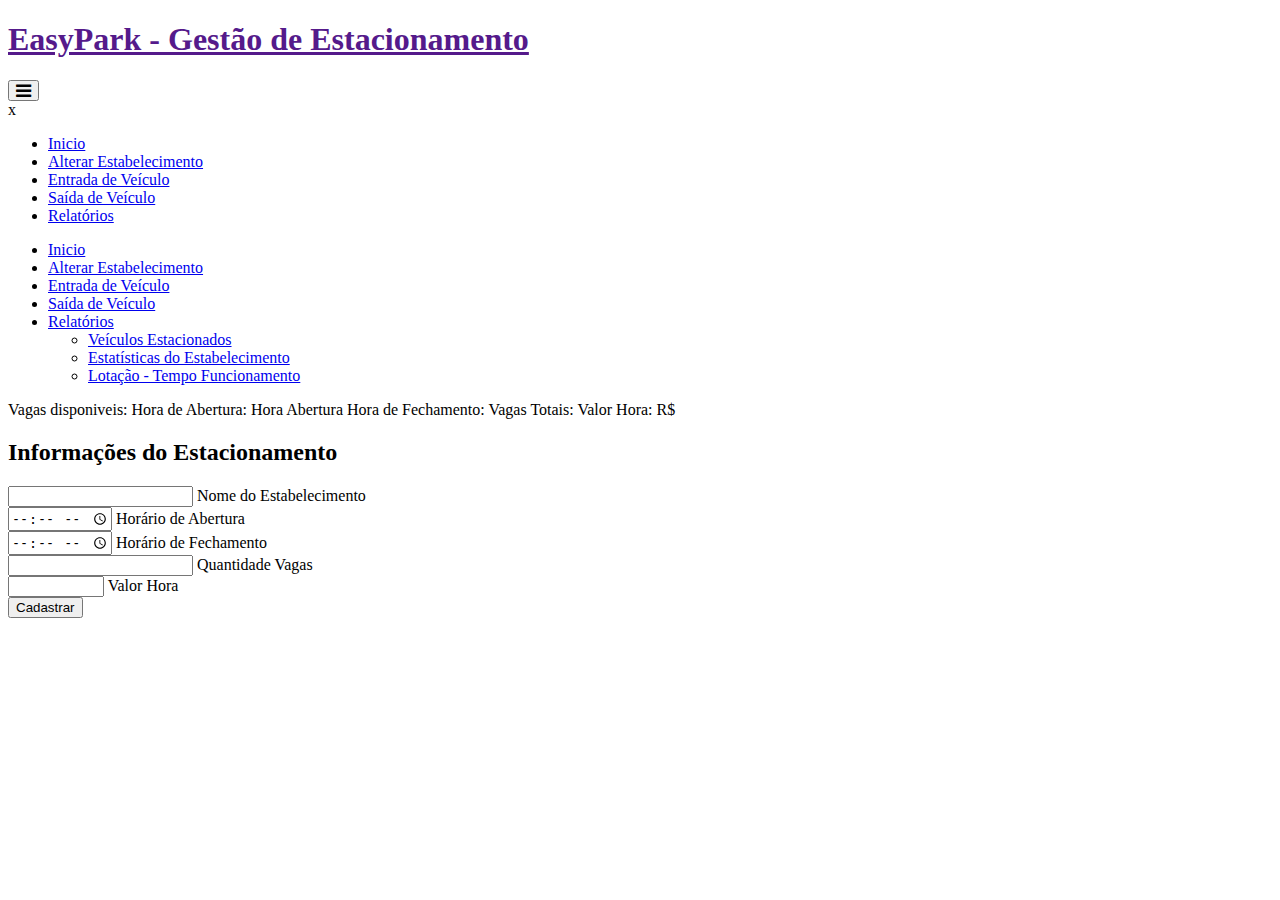
<file: src/main/resources/templates/cadastroEstabelecimento.html>
<!DOCTYPE html>
<html lang="pt-br" xmlns:th="http://www.thymeleaf.org" xmlns:layout="http://www.ultraq.net.nz/thymeleaf/layout">

<head>
    <meta charset="utf-8">
    <meta name="viewport" content="width=device-width, initial-scale=1">
    <title>EasyPark</title>
    <meta name="description" content="Sistema de Estacionamento - EasyPark">
    <meta name="Author" contents="Otávio Guimarães, Daniel Lyncon">
    <link rel="stylesheet" type="text/css" th:href="@{/css/style.css}" />
    <link href="https://fonts.googleapis.com/css?family=PT+Sans" rel="stylesheet">
    <link href="https://fonts.googleapis.com/css?family=Montserrat&display=swap" rel="stylesheet">
    <link rel="stylesheet" href="https://maxcdn.bootstrapcdn.com/font-awesome/4.5.0/css/font-awesome.min.css">
    <link rel="icon" href="../images/icon.png" />
</head>

<body>
    <div class="cabecalho">
        <a href="">
            <h1 class="logo">EasyPark - Gestão de Estacionamento</h1>
        </a>
        <button class="btn-menu">
			<i class="fa fa-bars fa-lg"></i>
		</button>
        <nav class="menu-mobile">
            <div class="container-close">
                <a class="btn-close">x</a>
            </div>
            <div class="menu-contents">
                <ul>
                    <li><a href="index" class="button">Inicio</a></li>
                    <li><a href="cadastroEstabelecimento" class="button">Alterar Estabelecimento</a></li>
                    <li><a href="entradaVeiculo" class="button">Entrada de Veículo</a></li>
                    <li><a href="saidaVeiculo" class="button">Saída de Veículo</a></li>
                    <li><a href="#">Relatórios</a></li>
                </ul>
            </div>
        </nav>
    </div>
    <div class="container">
        <div class="menu-desktop">
            <ul id="nav">
                <li><a href="index" class="button">Inicio</a></li>
                <li><a id="setInfoEstacionamento" href="cadastroEstabelecimento" class="button">Alterar Estabelecimento</a></li>
                <li id="v1" class="visivel"><a href="entradaVeiculo" class="button">Entrada de Veículo</a></li>
                <li id="v2" class="visivel"><a href="saidaVeiculo" class="button">Saída de Veículo</a></li>
                <li id="v3" class="visivel"><a href="#">Relatórios</a>
                    <ul>
                        <li id="v4" class="visivel"><a href="veiculosEstacionados">Veículos Estacionados</a></li>
                        <li id="v5" class="visivel"><a href="estatisticaDoEstabelecimento">Estatísticas do Estabelecimento</a></li>
                        <li id="v6" class="visivel"><a href="lotacaoTabela">Lotação - Tempo Funcionamento</a></li>
                    </ul>
                </li>
            </ul>
            <div id="divInfo" class="info-estacionamento">
                <span class="nomeEstabelecimento" id="nomeEstabelecimento" th:text="${nomeEstabelecimentoInfo}"></span>
                <span class="destaque">Vagas disponiveis: <span class="destaque" name="vagasDisponiveis" th:text="${vagasDisponiveis}"></span> </span>
                <span>Hora de Abertura: <span name="horaAberturaInfo" th:text="${horaAberturaInfo}">Hora Abertura</span></span>
                <span>Hora de Fechamento: <span name="horaFechamentoInfo" th:text="${horaFechamentoInfo}"></span> </span>
                <span>Vagas Totais: <span name="quantidadeVagasInfo" th:text="${quantidadeVagasInfo}"></span></span>
                <span>Valor Hora: R$ <span name="precoInfo" th:text="${precoInfo}"></span></span>
            </div>
        </div>

        <div class="blank-space"></div>
        <div class="aplicacao">

            <form method="post" th:object="${estacionamento}">
                <h2 class="titulo">Informações do Estacionamento</h2>
                <div class="group">
                    <input class="input-text" type="text" name="nomeEstabelecimento" th:field="*{nomeEstabelecimento}" required> <span class="highlight"></span> <span class="bar"></span> <label>Nome do Estabelecimento</label>
                </div>

                <div class="group">
                    <input class="input-text" type="time" name="horaAbertura" th:field="*{horaAbertura}" required> <span class="highlight"></span> <span class="bar"></span> <label>Horário de Abertura</label>
                </div>

                <div class="group">
                    <input class="input-text" type="time" name="horaFechamento" th:field="*{horaFechamento}" required> <span class="highlight"></span> <span class="bar"></span> <label>Horário
						de Fechamento</label>
                </div>

                <div class="group">
                    <input class="input-text" type="number" name="quantidadeVagas" th:field="*{quantidadeVagas}" required> <span class="highlight"></span> <span class="bar"></span> <label>Quantidade
						Vagas</label>
                </div>

                <div class="group">
                    <input class="input-text" type="number" min="0.1" max="1000.00" step="0.1" th:field="*{valorHora}" name="valorHora" required> <span class="highlight"></span> <span class="bar"></span> <label>Valor
						Hora</label>
                </div>

                <button type="submit" class="btn-form" value="cadastrar">Cadastrar</button>
            </form>
</body>
<script th:src="@{/javascript/main.js}"></script>
<script th:src="@{/javascript/main.js}"></script>
<script th:src="@{/javascript/main.js}"></script>
<script src="https://code.jquery.com/jquery-3.4.1.slim.js" integrity="sha256-BTlTdQO9/fascB1drekrDVkaKd9PkwBymMlHOiG+qLI=" crossorigin="anonymous"></script>
<script>
    $(".btn-menu").click(function() {
        $(".menu-mobile").show();
    })
    $(".btn-close").click(function() {
        $(".menu-mobile").hide();
    })
</script>
</body>

</html>
</file>
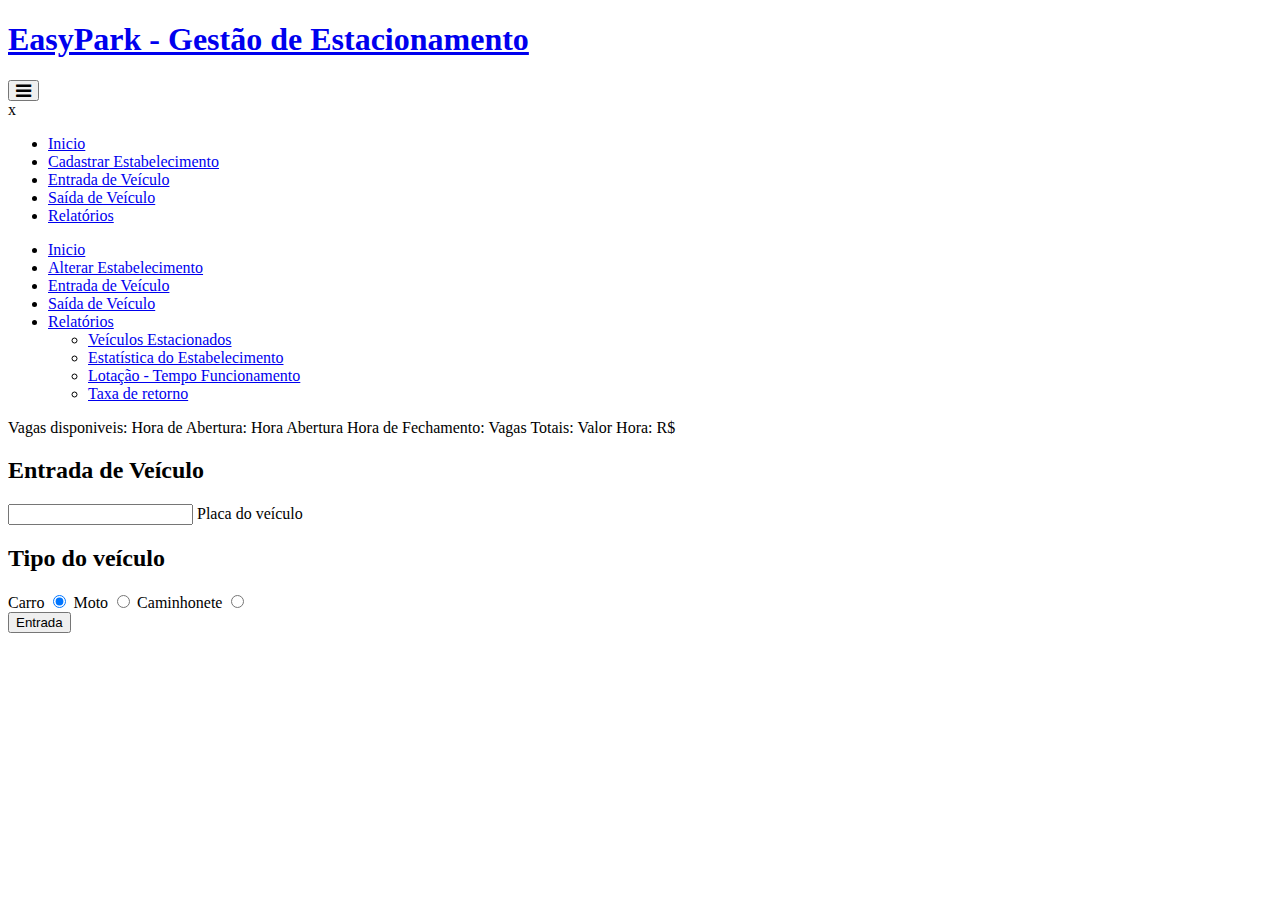
<file: src/main/resources/templates/entradaVeiculo.html>
<!DOCTYPE html>
<html lang="pt-br" xmlns:th="http://www.thymeleaf.org" xmlns:layout="http://www.ultraq.net.nz/thymeleaf/layout">

<head>
    <meta charset="utf-8">
    <meta name="viewport" content="width=device-width, initial-scale=1">
    <title>EasyPark</title>
    <meta name="description" content="Sistema de Estacionamento - EasyPark">
    <meta name="Author" contents="Otávio Guimarães, Daniel Lyncon">
    <link rel="stylesheet" type="text/css" th:href="@{/css/style.css}" />
    <link href="https://fonts.googleapis.com/css?family=PT+Sans" rel="stylesheet">
    <link href="https://fonts.googleapis.com/css?family=Montserrat&display=swap" rel="stylesheet">
    <link rel="stylesheet" href="https://maxcdn.bootstrapcdn.com/font-awesome/4.5.0/css/font-awesome.min.css">
    <link rel="icon" href="../images/icon.png" />
</head>

<body>
    <div class="cabecalho">
        <a href="index.html">
            <h1 class="logo">EasyPark - Gestão de Estacionamento</h1>
        </a>
        <button class="btn-menu">
			<i class="fa fa-bars fa-lg"></i>
		</button>
        <nav class="menu-mobile">
            <div class="container-close">
                <a class="btn-close">x</a>
            </div>
            <div class="menu-contents">
                <ul>
                    <li><a href="index" class="button">Inicio</a></li>
                    <li><a href="cadastroEstabelecimento" class="button">Cadastrar Estabelecimento</a></li>
                    <li><a href="entradaVeiculo" class="button">Entrada de Veículo</a></li>
                    <li><a href="saidaVeiculo" class="button">Saída de Veículo</a></li>
                    <li><a href="#">Relatórios</a></li>
                </ul>
            </div>
        </nav>
    </div>
    <div class="container">
        <div class="menu-desktop">
            <ul id="nav">
                <li><a href="index" class="button">Inicio</a></li>
                <li><a id="setInfoEstacionamento" href="cadastroEstabelecimento" class="button">Alterar Estabelecimento</a></li>
                <li><a href="entradaVeiculo" class="button">Entrada de Veículo</a></li>
                <li><a href="saidaVeiculo" class="button">Saída de Veículo</a></li>
                <li><a href="#">Relatórios</a>
                    <ul>
                        <li><a href="/veiculosEstacionados">Veículos Estacionados</a></li>
                        <li><a href="estatisticaDoEstabelecimento">Estatística do Estabelecimento</a></li>
                        <li id="v6" class="visivel"><a href="lotacaoTabela">Lotação - Tempo Funcionamento</a></li>
						<li><a href="taxaDeRetorno">Taxa de retorno</a></li>
                    </ul>
                </li>
            </ul>
            <div id="divInfo" class="info-estacionamento">
                <span class="nomeEstabelecimento" id="nomeEstabelecimento" th:text="${nomeEstabelecimentoInfo}"></span>
                <span class="destaque">Vagas disponiveis: <span class="destaque" name="vagasDisponiveis" th:text="${vagasDisponiveis}"></span> </span>
                <span>Hora de Abertura: <span name="horaAberturaInfo" th:text="${horaAberturaInfo}">Hora Abertura</span></span>
                <span>Hora de Fechamento: <span name="horaFechamentoInfo" th:text="${horaFechamentoInfo}"></span> </span>
                <span>Vagas Totais: <span name="quantidadeVagasInfo" th:text="${quantidadeVagasInfo}"></span></span>
                <span>Valor Hora: R$ <span name="precoInfo" th:text="${precoInfo}"></span></span>
            </div>
        </div>
        <div class="blank-space"></div>
        <div class="aplicacao">

            <form method="post" th:action="@{/entradaVeiculo}" th:object="${veiculo}">
                <h2 class="titulo">Entrada de Veículo</h2>

                <div class="group">
                    <input class="input-text" type="text" name="placa" th:field="*{placa}" required> <span class="highlight"></span> <span class="bar"></span> <label>Placa do veículo</label>
                </div>

                <div class="input-radios">

                    <h2 class="titulo">Tipo do veículo</h2>

                    <span>Carro</span>
                    <input class="input-radio" type="radio" name="tipoVeiculo" value="Carro" th:field="*{tipoVeiculo}" CHECKED>

                    <span>Moto</span>
                    <input type="radio" name="tipoVeiculo" value="Moto" th:field="*{tipoVeiculo}">

                    <span>Caminhonete</span>
                    <input type="radio" name="tipoVeiculo" value="Caminhonete" th:field="*{tipoVeiculo}">
                </div>

                <button type="submit" class="btn-form btn" value="entrada">Entrada</button>
            </form>
        </div>

    </div>
</body>

<script th:src="@{/javascript/main.js}"></script>
<script src="https://code.jquery.com/jquery-3.4.1.slim.js" integrity="sha256-BTlTdQO9/fascB1drekrDVkaKd9PkwBymMlHOiG+qLI=" crossorigin="anonymous"></script>
<script>
    $(".btn-menu").click(function() {
        $(".menu-mobile").show();
    })
    $(".btn-close").click(function() {
        $(".menu-mobile").hide();
    })
</script>
</body>

</html>
</file>
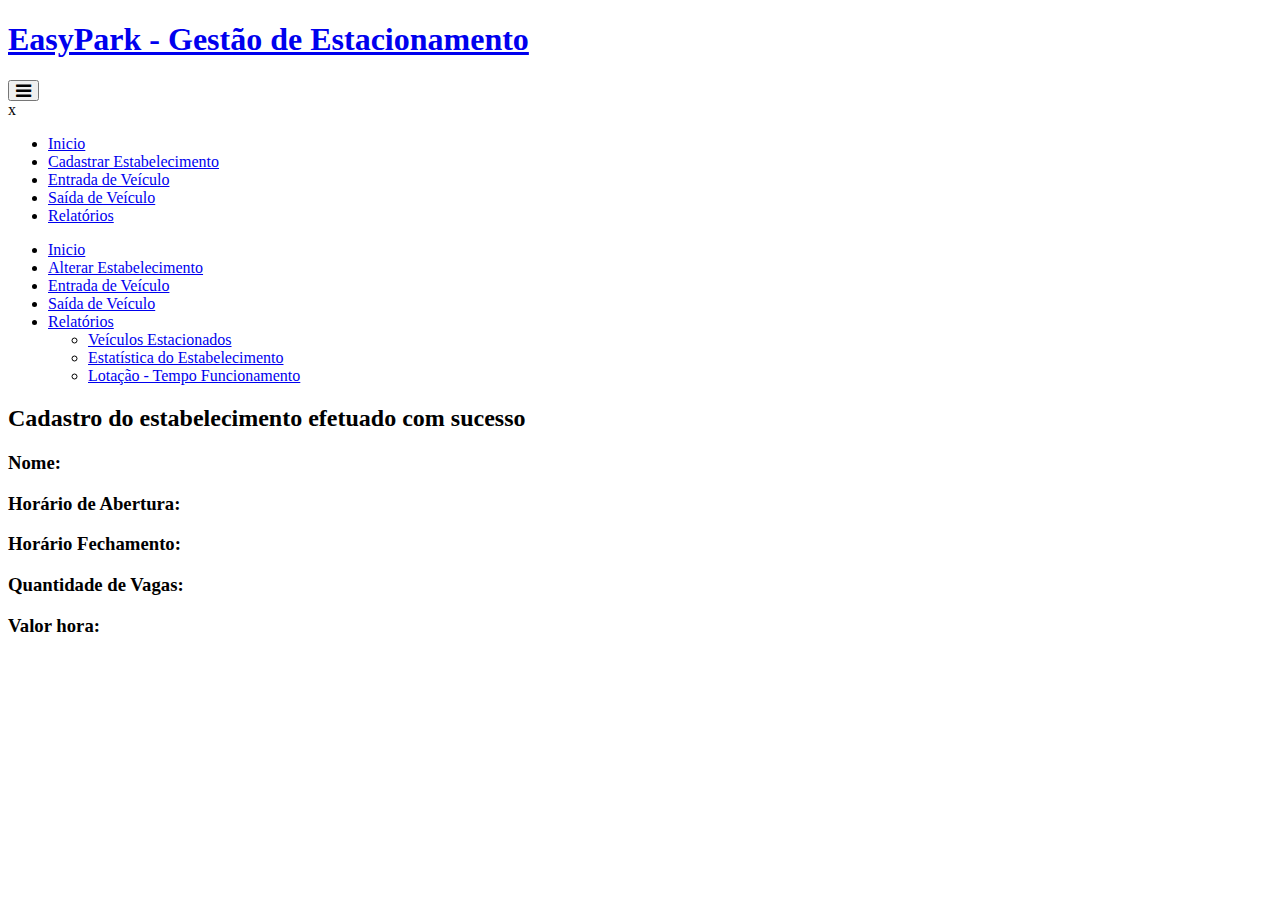
<file: src/main/resources/templates/infoEstabelecimentoCadastrado.html>
<!DOCTYPE html>
<html lang="pt-br" xmlns:th="http://www.thymeleaf.org" xmlns:layout="http://www.ultraq.net.nz/thymeleaf/layout">

<head>
    <meta charset="utf-8">
    <meta name="viewport" content="width=device-width, initial-scale=1">
    <title>EasyPark</title>
    <meta name="description" content="Sistema de Estacionamento - EasyPark">
    <meta name="Author" contents="Otávio Guimarães, Daniel Lyncon">
    <link href="https://fonts.googleapis.com/css?family=Montserrat&display=swap" rel="stylesheet">
    <link href="https://fonts.googleapis.com/css?family=PT+Sans" rel="stylesheet">
    <link rel="stylesheet" type="text/css" th:href="@{/css/style.css}" />
    <link rel="stylesheet" href="https://maxcdn.bootstrapcdn.com/font-awesome/4.5.0/css/font-awesome.min.css">
    <link rel="icon" href="../images/icon.png" />
</head>

<body>
    <div class="cabecalho">
        <a href="index.html">
            <h1 class="logo">EasyPark - Gestão de Estacionamento</h1>
        </a>
        <button class="btn-menu">
			<i class="fa fa-bars fa-lg"></i>
		</button>
        <nav class="menu-mobile">
            <div class="container-close">
                <a class="btn-close">x</a>
            </div>
            <div class="menu-contents">
                <ul>
                    <li><a href="index" class="button">Inicio</a></li>
                    <li><a href="cadastroEstabelecimento" class="button">Cadastrar
							Estabelecimento</a></li>
                    <li><a href="entradaVeiculo" class="button">Entrada de
							Veículo</a></li>
                    <li><a href="saidaVeiculo" class="button">Saída de Veículo</a></li>
                    <li><a href="#">Relatórios</a></li>
                </ul>
            </div>
        </nav>
    </div>
    <div class="container">
        <div class="menu-desktop">
            <ul id="nav">
                <li><a href="index" class="button">Inicio</a></li>
                <li><a id="setInfoEstacionamento" href="cadastroEstabelecimento" class="button">Alterar Estabelecimento</a></li>
                <li><a href="entradaVeiculo" class="button">Entrada de
						Veículo</a></li>
                <li><a href="saidaVeiculo" class="button">Saída de Veículo</a></li>
                <li><a href="#">Relatórios</a>
                    <ul>
                        <li><a href="/veiculosEstacionados">Veículos Estacionados</a></li>
                        <li><a href="estatisticaDoEstabelecimento">Estatística do Estabelecimento</a></li>
                        <li><a href="lotacaoTabela">Lotação - Tempo Funcionamento</a></li>
                    </ul>
                </li>
            </ul>
        </div>
        <div class="blank-space"></div>
        <div class="aplicacao">

            <h2 class="titulo">Cadastro do estabelecimento efetuado com sucesso</h2>
            <h3>
                <span class="tituloAtributo">Nome: </span> <span class="infoAtributo" th:text="${nomeEstabelecimento}"></span>
            </h3>
            <h3>
                <span class="tituloAtributo">Horário de Abertura: </span><span class="infoAtributo" th:text="${horaAbertura}"></span>
            </h3>

            <h3>
                <span class="tituloAtributo">Horário Fechamento: </span> <span class="infoAtributo" th:text="${horaFechamento}"></span>
            </h3>

            <h3>
                <span class="tituloAtributo">Quantidade de Vagas: </span><span class="infoAtributo" th:text="${quantidadeVagas}"></span>
            </h3>

            <h3>
                <span class="tituloAtributo">Valor hora: </span><span class="infoAtributo" th:text="${valorHora}"></span>
            </h3>
        </div>
    </div>
</body>
<script th:src="@{/javascript/main.js}"></script>
<script src="https://code.jquery.com/jquery-3.4.1.slim.js" integrity="sha256-BTlTdQO9/fascB1drekrDVkaKd9PkwBymMlHOiG+qLI=" crossorigin="anonymous"></script>
<script>
    $(".btn-menu").click(function() {
        $(".menu-mobile").show();
    })
    $(".btn-close").click(function() {
        $(".menu-mobile").hide();
    })
</script>


</html>
</file>
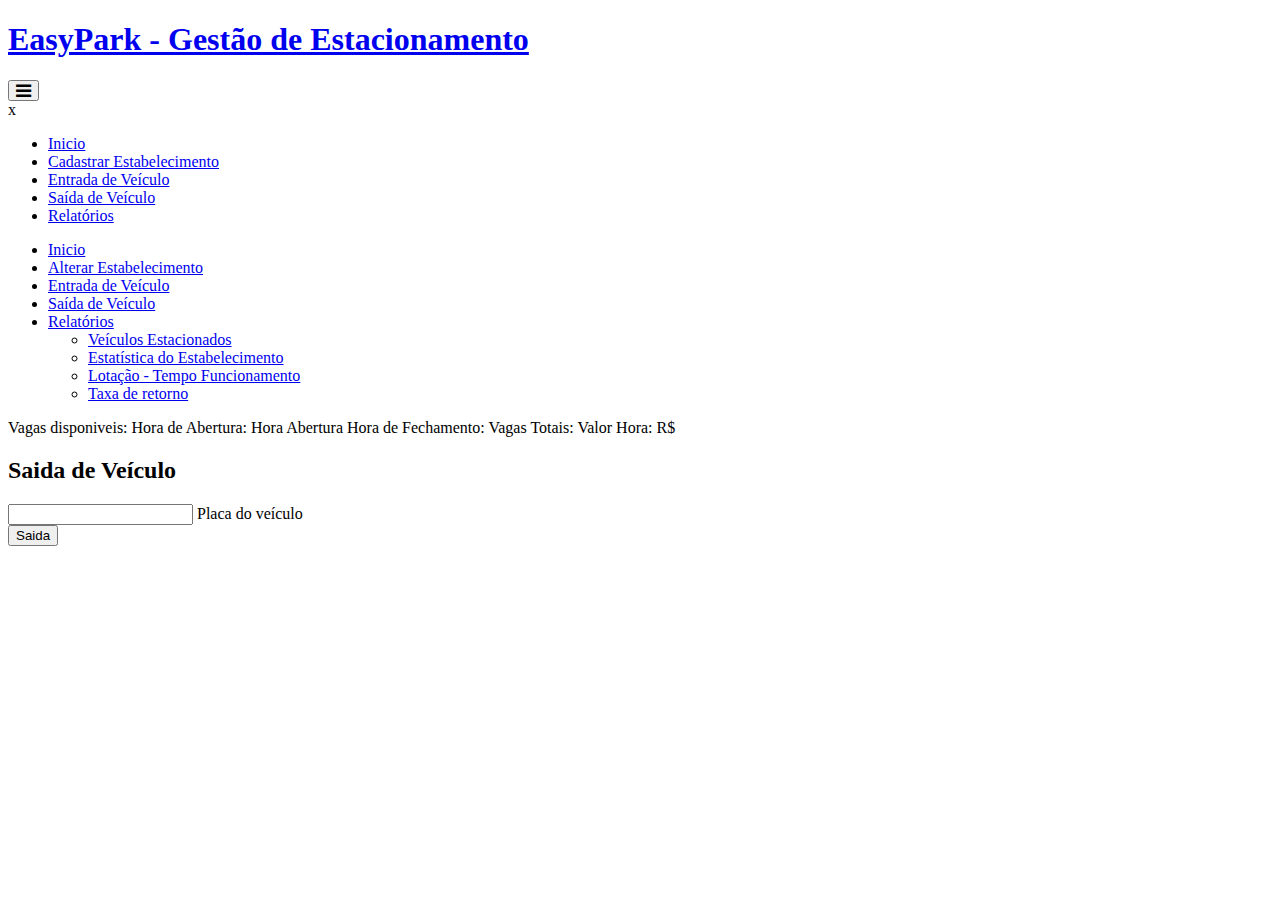
<file: src/main/resources/templates/saidaVeiculo.html>
<!DOCTYPE html>
<html lang="pt-br" xmlns:th="http://www.thymeleaf.org" xmlns:layout="http://www.ultraq.net.nz/thymeleaf/layout">

<head>
    <meta charset="utf-8">
    <meta name="viewport" content="width=device-width, initial-scale=1">
    <title>EasyPark</title>
    <meta name="description" content="Sistema de Estacionamento - EasyPark">
    <meta name="Author" contents="Otávio Guimarães, Daniel Lyncon">
    <link href="https://fonts.googleapis.com/css?family=Montserrat&display=swap" rel="stylesheet">
    <link href="https://fonts.googleapis.com/css?family=PT+Sans" rel="stylesheet">
    <link rel="stylesheet" type="text/css" th:href="@{/css/style.css}" />
    <link rel="stylesheet" href="https://maxcdn.bootstrapcdn.com/font-awesome/4.5.0/css/font-awesome.min.css">
    <link rel="icon" href="../images/icon.png" />
</head>

<body>
    <div class="cabecalho">
        <a href="index.html">
            <h1 class="logo">EasyPark - Gestão de Estacionamento</h1>
        </a>
        <button class="btn-menu">
			<i class="fa fa-bars fa-lg"></i>
		</button>
        <nav class="menu-mobile">
            <div class="container-close">
                <a class="btn-close">x</a>
            </div>
            <div class="menu-contents">
                <ul>
                    <li><a href="index" class="button">Inicio</a></li>
                    <li><a href="cadastroEstabelecimento" class="button">Cadastrar Estabelecimento</a></li>
                    <li><a href="entradaVeiculo" class="button">Entrada de Veículo</a></li>
                    <li><a href="saidaVeiculo" class="button">Saída de Veículo</a></li>
                    <li><a href="#">Relatórios</a></li>
                </ul>
            </div>
        </nav>
    </div>
    <div class="container">
        <div class="menu-desktop">
            <ul id="nav">
                <li><a href="index" class="button">Inicio</a></li>
                <li><a id="setInfoEstacionamento" href="cadastroEstabelecimento" class="button">Alterar Estabelecimento</a></li>
                <li><a href="entradaVeiculo" class="button">Entrada de Veículo</a></li>
                <li><a href="saidaVeiculo" class="button">Saída de Veículo</a></li>
                <li><a href="#">Relatórios</a>
                    <ul>
                        <li><a href="/veiculosEstacionados">Veículos Estacionados</a></li>
                        <li><a href="estatisticaDoEstabelecimento">Estatística do Estabelecimento</a></li>
                        <li><a href="lotacaoTabela">Lotação - Tempo Funcionamento</a></li>
						<li><a href="taxaDeRetorno">Taxa de retorno</a></li>
                    </ul>
                </li>
            </ul>
            <div id="divInfo" class="info-estacionamento">
                <span class="nomeEstabelecimento" id="nomeEstabelecimento" th:text="${nomeEstabelecimentoInfo}"></span>
                <span class="destaque">Vagas disponiveis: <span class="destaque" name="vagasDisponiveis" th:text="${vagasDisponiveis}"></span> </span>
                <span>Hora de Abertura: <span name="horaAberturaInfo" th:text="${horaAberturaInfo}">Hora Abertura</span></span>
                <span>Hora de Fechamento: <span name="horaFechamentoInfo" th:text="${horaFechamentoInfo}"></span> </span>
                <span>Vagas Totais: <span name="quantidadeVagasInfo" th:text="${quantidadeVagasInfo}"></span></span>
                <span>Valor Hora: R$ <span name="precoInfo" th:text="${precoInfo}"></span></span>
            </div>
        </div>
        <div class="blank-space"></div>
        <div class="aplicacao">
            <form method="post" action="saidaVeiculo">
                <h2 class="titulo">Saida de Veículo</h2>

                <div class="group">
                    <input class="input-text" type="text" name="placa" required> <span class="highlight"></span> <span class="bar"></span> <label>Placa do veículo</label>
                </div>

                <button type="submit" class="btn-form" value="saida">Saida</button>
            </form>
</body>
<script th:src="@{/javascript/main.js}"></script>
<script src="https://code.jquery.com/jquery-3.4.1.slim.js" integrity="sha256-BTlTdQO9/fascB1drekrDVkaKd9PkwBymMlHOiG+qLI=" crossorigin="anonymous"></script>
<script>
    $(".btn-menu").click(function() {
        $(".menu-mobile").show();
    })
    $(".btn-close").click(function() {
        $(".menu-mobile").hide();
    })
</script>
</body>

</html>

</html>
</file>
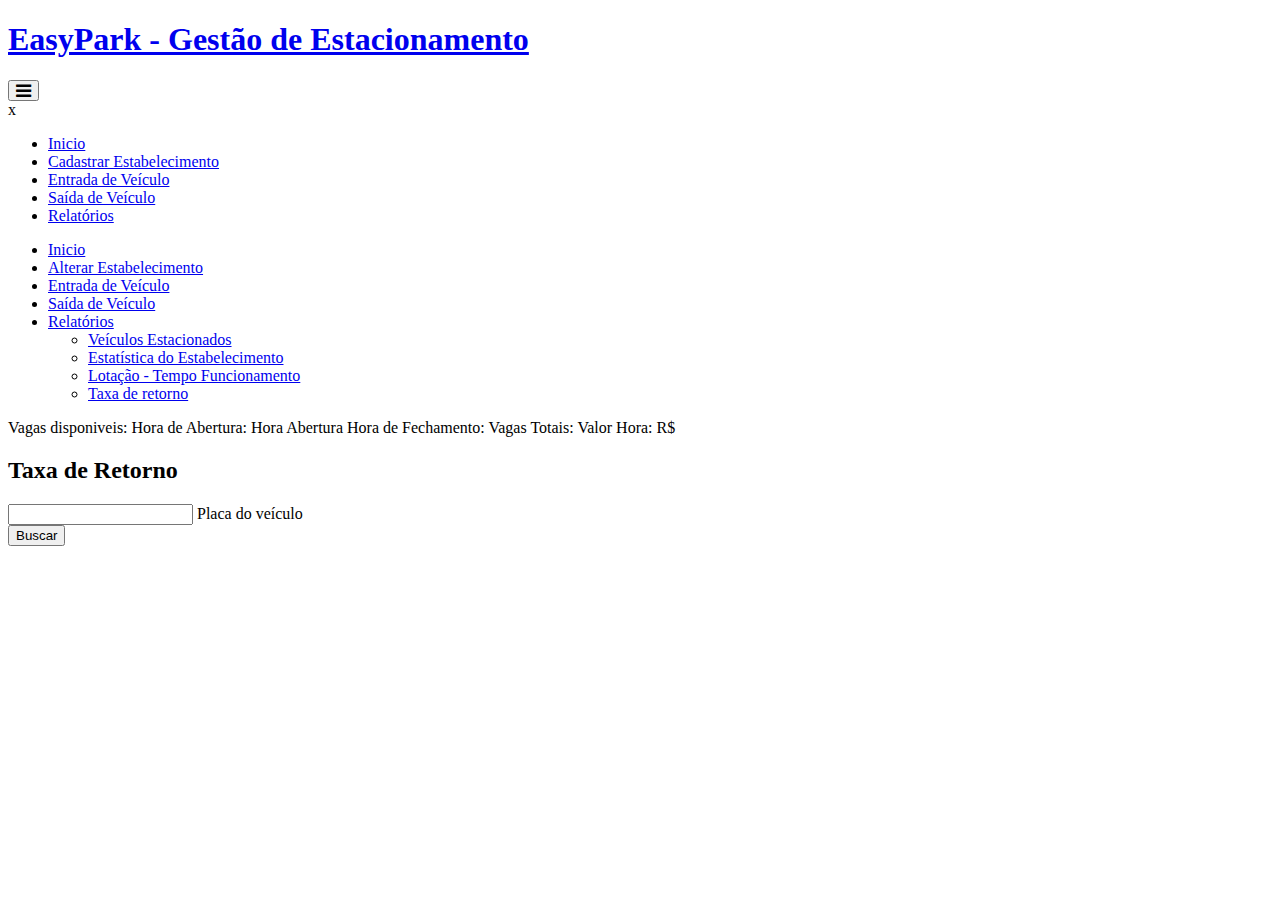
<file: src/main/resources/templates/taxaDeRetorno.html>
<!DOCTYPE html>
<html lang="pt-br" xmlns:th="http://www.thymeleaf.org" xmlns:layout="http://www.ultraq.net.nz/thymeleaf/layout">

<head>
    <meta charset="utf-8">
    <meta name="viewport" content="width=device-width, initial-scale=1">
    <title>EasyPark</title>
    <meta name="description" content="Sistema de Estacionamento - EasyPark">
    <meta name="Author" contents="Otávio Guimarães, Daniel Lyncon">
    <link href="https://fonts.googleapis.com/css?family=PT+Sans" rel="stylesheet">
    <link href="https://fonts.googleapis.com/css?family=Montserrat&display=swap" rel="stylesheet">
    <link rel="stylesheet" type="text/css" th:href="@{/css/style.css}" />
    <link rel="stylesheet" href="https://maxcdn.bootstrapcdn.com/font-awesome/4.5.0/css/font-awesome.min.css">
    <link rel="icon" href="../images/icon.png" />
</head>

<body>
    <div class="cabecalho">
        <a href="index.html">
            <h1 class="logo">EasyPark - Gestão de Estacionamento</h1>
        </a>
        <button class="btn-menu">
			<i class="fa fa-bars fa-lg"></i>
		</button>
        <nav class="menu-mobile">
            <div class="container-close">
                <a class="btn-close">x</a>
            </div>
            <div class="menu-contents">
                <ul>
                    <li><a href="index" class="button">Inicio</a></li>
                    <li><a href="cadastroEstabelecimento" class="button">Cadastrar Estabelecimento</a></li>
                    <li><a href="entradaVeiculo" class="button">Entrada de Veículo</a></li>
                    <li><a href="saidaVeiculo" class="button">Saída de Veículo</a></li>
                    <li><a href="#">Relatórios</a></li>
                </ul>
            </div>
        </nav>
    </div>
    <div class="container">
        <div class="menu-desktop">
            <ul id="nav">
                <li><a href="index" class="button">Inicio</a></li>
                <li><a id="setInfoEstacionamento" href="cadastroEstabelecimento" class="button">Alterar Estabelecimento</a></li>
                <li><a href="entradaVeiculo" class="button">Entrada de Veículo</a></li>
                <li><a href="saidaVeiculo" class="button">Saída de Veículo</a></li>
                <li><a href="#">Relatórios</a>
                    <ul>
                        <li><a href="/veiculosEstacionados">Veículos Estacionados</a></li>
                        <li><a href="estatisticaDoEstabelecimento">Estatística do Estabelecimento</a></li>
                        <li><a href="lotacaoTabela">Lotação - Tempo Funcionamento</a></li>
						<li><a href="taxaDeRetorno">Taxa de retorno</a></li>
                    </ul>
                </li>
            </ul>
            <div id="divInfo" class="info-estacionamento">
                <span class="nomeEstabelecimento" id="nomeEstabelecimento" th:text="${nomeEstabelecimentoInfo}"></span>
                <span class="destaque">Vagas disponiveis: <span class="destaque" name="vagasDisponiveis" th:text="${vagasDisponiveis}"></span> </span>
                <span>Hora de Abertura: <span name="horaAberturaInfo" th:text="${horaAberturaInfo}">Hora Abertura</span></span>
                <span>Hora de Fechamento: <span name="horaFechamentoInfo" th:text="${horaFechamentoInfo}"></span> </span>
                <span>Vagas Totais: <span name="quantidadeVagasInfo" th:text="${quantidadeVagasInfo}"></span></span>
                <span>Valor Hora: R$ <span name="precoInfo" th:text="${precoInfo}"></span></span>
            </div>
        </div>
        <div class="blank-space"></div>
        <div class="aplicacao">
            <form method="post" action="taxaDeRetorno">
                <h2 class="titulo">Taxa de Retorno</h2>

                <div class="group">
                    <input class="input-text" type="text" name="placa" required> <span class="highlight"></span> <span class="bar"></span> <label>Placa do veículo</label>
                </div>

                <button type="submit" class="btn-form" value="taxa">Buscar</button>
            </form>
			
		
</body>
<script th:src="@{/javascript/main.js}"></script>
<script src="https://code.jquery.com/jquery-3.4.1.slim.js" integrity="sha256-BTlTdQO9/fascB1drekrDVkaKd9PkwBymMlHOiG+qLI=" crossorigin="anonymous"></script>
<script>
    $(".btn-menu").click(function() {
        $(".menu-mobile").show();
    })
    $(".btn-close").click(function() {
        $(".menu-mobile").hide();
    })
</script>
</body>

</html>

</html>
</file>
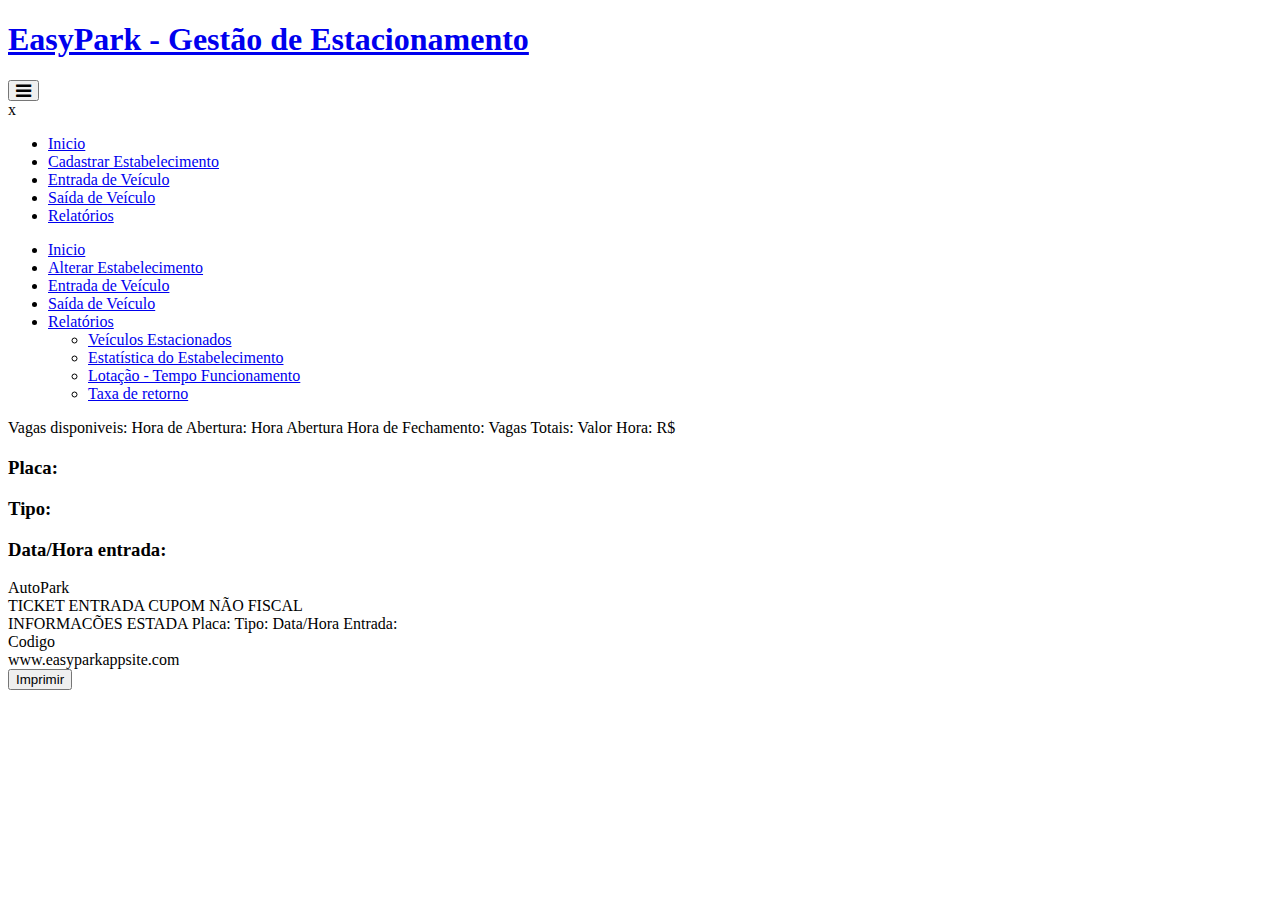
<file: src/main/resources/templates/veiculoEstacionado.html>
<!DOCTYPE html>
<html lang="pt-br" xmlns:th="http://www.thymeleaf.org" xmlns:layout="http://www.ultraq.net.nz/thymeleaf/layout">

<head>
    <meta charset="utf-8">
    <meta name="viewport" content="width=device-width, initial-scale=1">
    <title>EasyPark</title>
    <meta name="description" content="Sistema de Estacionamento - EasyPark">
    <meta name="Author" contents="Otávio Guimarães, Daniel Lyncon">
    <link href="https://fonts.googleapis.com/css?family=PT+Sans" rel="stylesheet">
    <link href="https://fonts.googleapis.com/css?family=Libre+Barcode+39&display=swap" rel="stylesheet">
    <link href="https://fonts.googleapis.com/css?family=Montserrat&display=swap" rel="stylesheet">
    <link rel="stylesheet" type="text/css" th:href="@{/css/style.css}" />
    <link rel="stylesheet" href="https://maxcdn.bootstrapcdn.com/font-awesome/4.5.0/css/font-awesome.min.css">
    <link rel="icon" href="../images/icon.png" />
</head>

<body>
    <div class="cabecalho">
        <a href="index.html">
            <h1 class="logo">EasyPark - Gestão de Estacionamento</h1>
        </a>
        <button class="btn-menu">
			<i class="fa fa-bars fa-lg"></i>
		</button>
        <nav class="menu-mobile">
            <div class="container-close">
                <a class="btn-close">x</a>
            </div>
            <div class="menu-contents">
                <ul>
                    <li><a href="index" class="button">Inicio</a></li>
                    <li><a href="cadastroEstabelecimento" class="button">Cadastrar
							Estabelecimento</a></li>
                    <li><a href="entradaVeiculo" class="button">Entrada de
							Veículo</a></li>
                    <li><a href="saidaVeiculo" class="button">Saída de Veículo</a></li>
                    <li><a href="#">Relatórios</a></li>
                </ul>
            </div>
        </nav>
    </div>
    <div class="container">
        <div class="menu-desktop">
            <ul id="nav">
                <li><a href="index" class="button">Inicio</a></li>
                <li><a id="setInfoEstacionamento" href="cadastroEstabelecimento" class="button">Alterar
						Estabelecimento</a></li>
                <li><a href="entradaVeiculo" class="button">Entrada de
						Veículo</a></li>
                <li><a href="saidaVeiculo" class="button">Saída de Veículo</a></li>
                <li><a href="#">Relatórios</a>
                    <ul>
                        <li><a href="/veiculosEstacionados">Veículos Estacionados</a></li>
                        <li><a href="estatisticaDoEstabelecimento">Estatística do Estabelecimento</a></li>
                        <li><a href="lotacaoTabela">Lotação - Tempo Funcionamento</a></li>
						<li><a href="taxaDeRetorno">Taxa de retorno</a></li>
                    </ul>
                </li>
            </ul>
            <div id="divInfo" class="info-estacionamento">
                <span class="nomeEstabelecimento" id="nomeEstabelecimento" th:text="${nomeEstabelecimentoInfo}"></span>
                <span class="destaque">Vagas disponiveis: <span class="destaque" name="vagasDisponiveis" th:text="${vagasDisponiveis}"></span> </span>
                <span>Hora de Abertura: <span name="horaAberturaInfo" th:text="${horaAberturaInfo}">Hora Abertura</span></span>
                <span>Hora de Fechamento: <span name="horaFechamentoInfo" th:text="${horaFechamentoInfo}"></span> </span>
                <span>Vagas Totais: <span name="quantidadeVagasInfo" th:text="${quantidadeVagasInfo}"></span></span>
                <span>Valor Hora: R$ <span name="precoInfo" th:text="${precoInfo}"></span></span>
            </div>
        </div>
        <div class="blank-space"></div>
        <div class="aplicacao">
            <h2 id="statusEntrada" class="titulo status" th:text="${mensagem}"></h2>
            <span class="subtitulo" th:text="${subMensagem}"></span>
            <div class="infoVeiculoEstacionado" id="veiculoSucesso">
                <h3>
                    Placa: <span th:text="${placaVeiculo}"></span>
                </h3>
                <h3>
                    Tipo: <span th:text="${tipoVeiculo}"></span>
                </h3>
                <h3>
                    Data/Hora entrada: <span th:text="${dataEntrada}"></span>
                </h3>

                <div class="notaFiscalArea">
                    <div class="notaFiscal notaEntrada">
                        <span class="destaque titulo" th:text="${nomeEstabelecimentoInfo}">AutoPark</span>
                        <div class="line-dashed"></div>
                        <span th:text="${dataEntrada}"></span>
                        <div class="line-dashed"></div>
                        <span class="aviso destaque">TICKET ENTRADA</span>
                        <span class="aviso">CUPOM NÃO FISCAL</span>
                        <div class="line-dashed"></div>
                        <div class="infoEstada">
                            <span class="destaque">INFORMACÕES ESTADA</span>
                            <span>Placa: <span th:text="${placaVeiculo}"></span></span>
                            <span>Tipo: <span th:text="${tipoVeiculo}"></span></span>
                            <span>Data/Hora Entrada: <span th:text="${dataEntrada}"></span></span>
                        </div>
                        <div class="line-dashed"></div>
                        <div class="codigoBarra">Codigo</div>
                        <div class="line-dashed"></div>
                        <span class="site">www.easyparkappsite.com</span>
                    </div>
                </div>
                <div class="areaBotao">
                    <button>Imprimir</button>
                </div>
            </div>


        </div>

    </div>
    <script th:src="@{/javascript/entrada.js}"></script>
    <script src="https://code.jquery.com/jquery-3.4.1.slim.js" integrity="sha256-BTlTdQO9/fascB1drekrDVkaKd9PkwBymMlHOiG+qLI=" crossorigin="anonymous"></script>
    <script>
        $(".btn-menu").click(function() {
            $(".menu-mobile").show();
        })
        $(".btn-close").click(function() {
            $(".menu-mobile").hide();
        })
    </script>
</body>

</html>
</file>
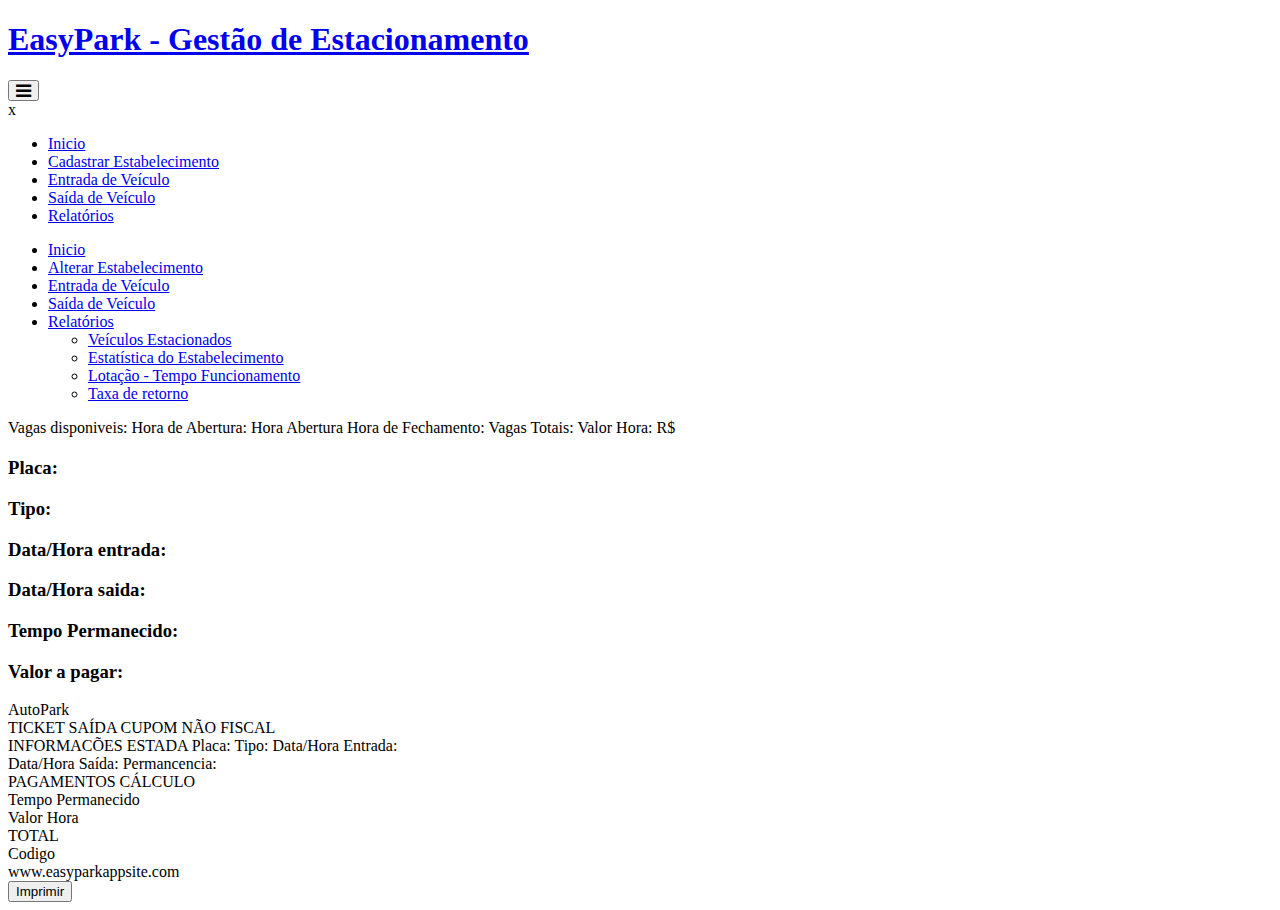
<file: src/main/resources/templates/veiculoSaindo.html>
<!DOCTYPE html>
<html lang="pt-br" xmlns:th="http://www.thymeleaf.org" xmlns:layout="http://www.ultraq.net.nz/thymeleaf/layout">

<head>
    <meta charset="utf-8">
    <meta name="viewport" content="width=device-width, initial-scale=1">
    <title>EasyPark</title>
    <meta name="description" content="Sistema de Estacionamento - EasyPark">
    <meta name="Author" contents="Otávio Guimarães, Daniel Lyncon">
    <link href="https://fonts.googleapis.com/css?family=PT+Sans" rel="stylesheet">
    <link href="https://fonts.googleapis.com/css?family=Montserrat&display=swap" rel="stylesheet">
    <link href="https://fonts.googleapis.com/css?family=Libre+Barcode+39&display=swap" rel="stylesheet">
    <link rel="stylesheet" type="text/css" th:href="@{/css/style.css}" />
    <link rel="stylesheet" href="https://maxcdn.bootstrapcdn.com/font-awesome/4.5.0/css/font-awesome.min.css">
    <link rel="icon" href="../images/icon.png" />
</head>

<body>
    <div class="cabecalho">
        <a href="index.html">
            <h1 class="logo">EasyPark - Gestão de Estacionamento</h1>
        </a>
        <button class="btn-menu">
         <i class="fa fa-bars fa-lg"></i>
         </button>
        <nav class="menu-mobile">
            <div class="container-close">
                <a class="btn-close">x</a>
            </div>
            <div class="menu-contents">
                <ul>
                    <li><a href="index" class="button">Inicio</a></li>
                    <li><a href="cadastroEstabelecimento" class="button">Cadastrar
                     Estabelecimento</a>
                    </li>
                    <li><a href="entradaVeiculo" class="button">Entrada de
                     Veículo</a>
                    </li>
                    <li><a href="saidaVeiculo" class="button">Saída de Veículo</a></li>
                    <li><a href="#">Relatórios</a></li>
                </ul>
            </div>
        </nav>
    </div>
    <div class="container">
        <div class="menu-desktop">
            <ul id="nav">
                <li><a href="index" class="button">Inicio</a></li>
                <li><a id="setInfoEstacionamento" href="cadastroEstabelecimento" class="button">Alterar Estabelecimento</a></li>
                <li><a href="entradaVeiculo" class="button">Entrada de
                  Veículo</a>
                </li>
                <li><a href="saidaVeiculo" class="button">Saída de Veículo</a></li>
                <li>
                    <a href="#">Relatórios</a>
                    <ul>
                        <li><a href="/veiculosEstacionados">Veículos Estacionados</a></li>
                        <li><a href="estatisticaDoEstabelecimento">Estatística do Estabelecimento</a></li>
                        <li><a href="lotacaoTabela">Lotação - Tempo Funcionamento</a></li>
						<li><a href="taxaDeRetorno">Taxa de retorno</a></li>
                    </ul>
                </li>
            </ul>
            <div id="divInfo" class="info-estacionamento">
                <span class="nomeEstabelecimento" id="nomeEstabelecimento" th:text="${nomeEstabelecimentoInfo}"></span>
                <span class="destaque">Vagas disponiveis: <span class="destaque" name="vagasDisponiveis" th:text="${vagasDisponiveis}"></span> </span>
                <span>Hora de Abertura: <span name="horaAberturaInfo" th:text="${horaAberturaInfo}">Hora Abertura</span></span>
                <span>Hora de Fechamento: <span name="horaFechamentoInfo" th:text="${horaFechamentoInfo}"></span> </span>
                <span>Vagas Totais: <span name="quantidadeVagasInfo" th:text="${quantidadeVagasInfo}"></span></span>
                <span>Valor Hora: R$ <span name="precoInfo" th:text="${precoInfo}"></span></span>
            </div>
        </div>
        <div class="blank-space"></div>
        <div class="aplicacao" id="placaExiste">
            <h2 id="statusSaida" class="titulo status" th:text="${mensagem}"></h2>
            <span class="subtitulo" th:text="${subMensagem}"></span>
            <div class="infoVeiculoEstacionado" id="veiculoSucesso">
                <h3>
                    Placa: <span th:text="${placaVeiculo}"></span>
                </h3>
                <h3>
                    Tipo: <span id="checkPlaca" th:text="${tipoVeiculo}"></span>
                </h3>
                <h3>
                    Data/Hora entrada: <span th:text="${dataHoraEntrada}"></span>
                </h3>
                <h3>
                    Data/Hora saida: <span th:text="${dataHoraSaida}"></span>
                </h3>
                <h3>
                    Tempo Permanecido: <span th:text="${tempoPermanecido}"></span>
                </h3>
                <h3>
                    Valor a pagar: <span th:text="${valorAPagar}"></span>
                </h3>
                <div class="notaFiscalArea">
                    <div class="notaFiscal notaEntrada">
                        <span class="destaque titulo" th:text="${nomeEstabelecimentoInfo}">AutoPark</span>
                        <div class="line-dashed"></div>
                        <span th:text="${dataHoraAtual}"></span>
                        <div class="line-dashed"></div>
                        <span class="aviso destaque">TICKET SAÍDA</span>
                        <span class="aviso">CUPOM NÃO FISCAL</span>
                        <div class="line-dashed"></div>
                        <div class="infoEstada">
                            <span class="destaque">INFORMACÕES ESTADA</span>
                            <span>Placa: <span th:text="${placaVeiculo}"></span></span>
                            <span>Tipo: <span th:text="${tipoVeiculo}"></span></span>
                            <span>Data/Hora Entrada: <span th:text="${dataHoraEntrada}"></span></span>
                            <br>
                            <span>Data/Hora Saída: <span th:text="${dataHoraSaida}"></span></span>
                            <span>Permancencia: <span th:text="${tempoPermanecido}"></span></span>
                            <br>
                            <div class="line-dashed"></div>
                            <div class="pagamento">
                                <span class="destaque">PAGAMENTOS</span>
                                <span>CÁLCULO</span>
                                <div class="divisoes">
                                    <div class="cell"><span>Tempo Permanecido</span></div>
                                    <div class="cell"><span>Valor Hora</span></div>
                                    <div class="cell"><span class="destaque">TOTAL</span></div>
                                </div>
                                <div class="divisoes">
                                    <div class="cell"><span th:text="${tempoPermanecido}"></div>
                              <div class="cell"><span th:text="${precoInfo}"></div>
                              <div class="cell"><span class="destaque" th:text="${valorAPagar}"></div>
                           </div>
                        </div>
                     </div>
                     <div class="line-dashed"></div>
                     <div class="codigoBarra">Codigo</div>
                     <div class="line-dashed"></div>
                     <span class="site">www.easyparkappsite.com</span>
                                    </div>
                                </div>
                                <div class="areaBotao">
                                    <button>Imprimir</button>
                                </div>
                            </div>
                        </div>
                    </div>
                </div>
</body>
<footer class="footer">
</footer>
<script th:src="@{/javascript/saida.js}"></script>
<script src="https://code.jquery.com/jquery-3.4.1.slim.js" integrity="sha256-BTlTdQO9/fascB1drekrDVkaKd9PkwBymMlHOiG+qLI=" crossorigin="anonymous"></script>
<script>
    $(".btn-menu").click(function() {
        $(".menu-mobile").show();
    })
    $(".btn-close").click(function() {
        $(".menu-mobile").hide();
    })
</script>

</html>
</file>
